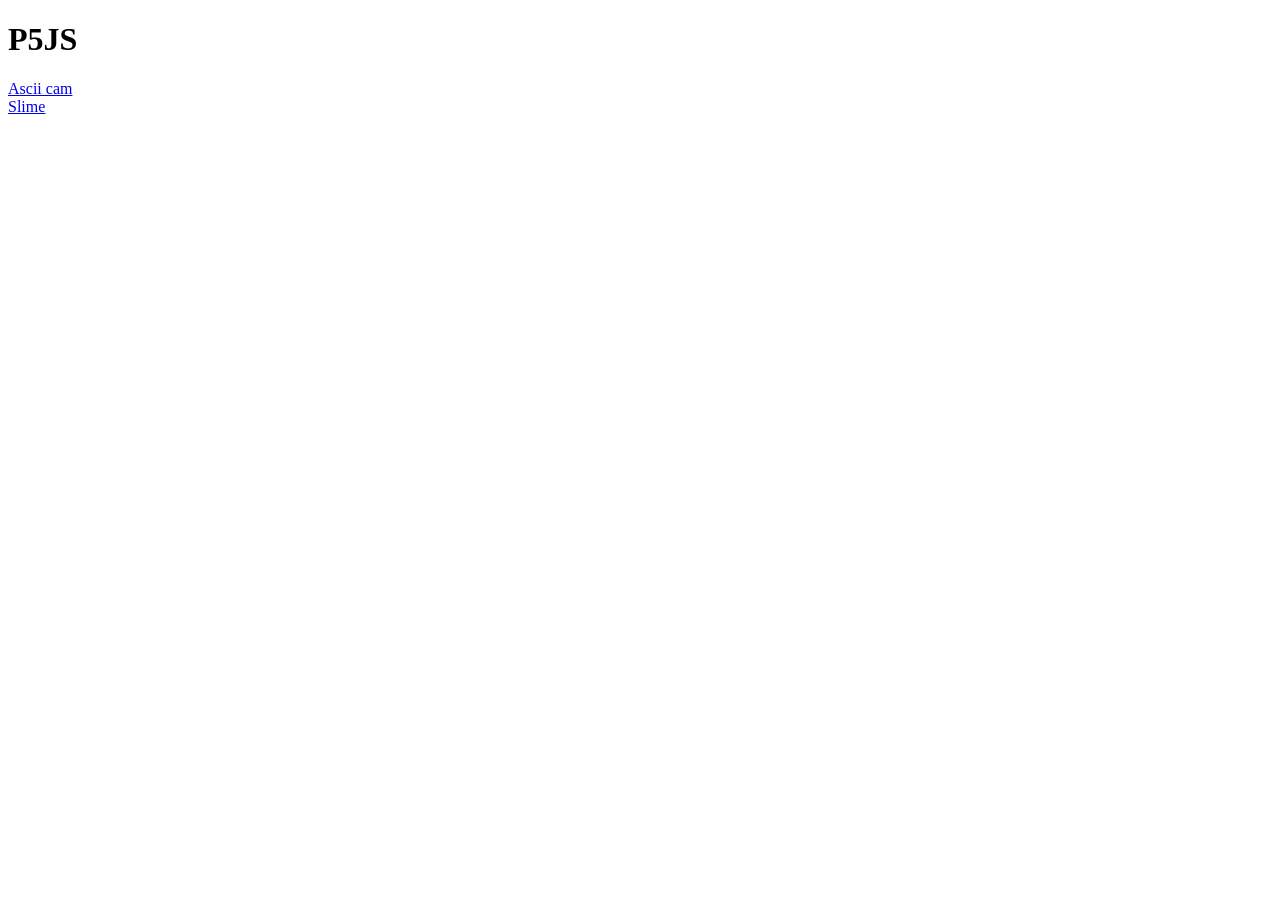
<file: index.html>
<!DOCTYPE html>
<html lang="en">
<head>
    <meta charset="UTF-8">
    <meta name="viewport" content="width=device-width, initial-scale=1.0">
    <title>Document</title>
</head>
<body>
    <h1>P5JS</h1>
    <a href="/p5-js/ascii-cam/index.html">Ascii cam</a><br>
    <a href="/p5-js/slime-mold/index.html">Slime</a>

    
</body>
</html>
</file>
